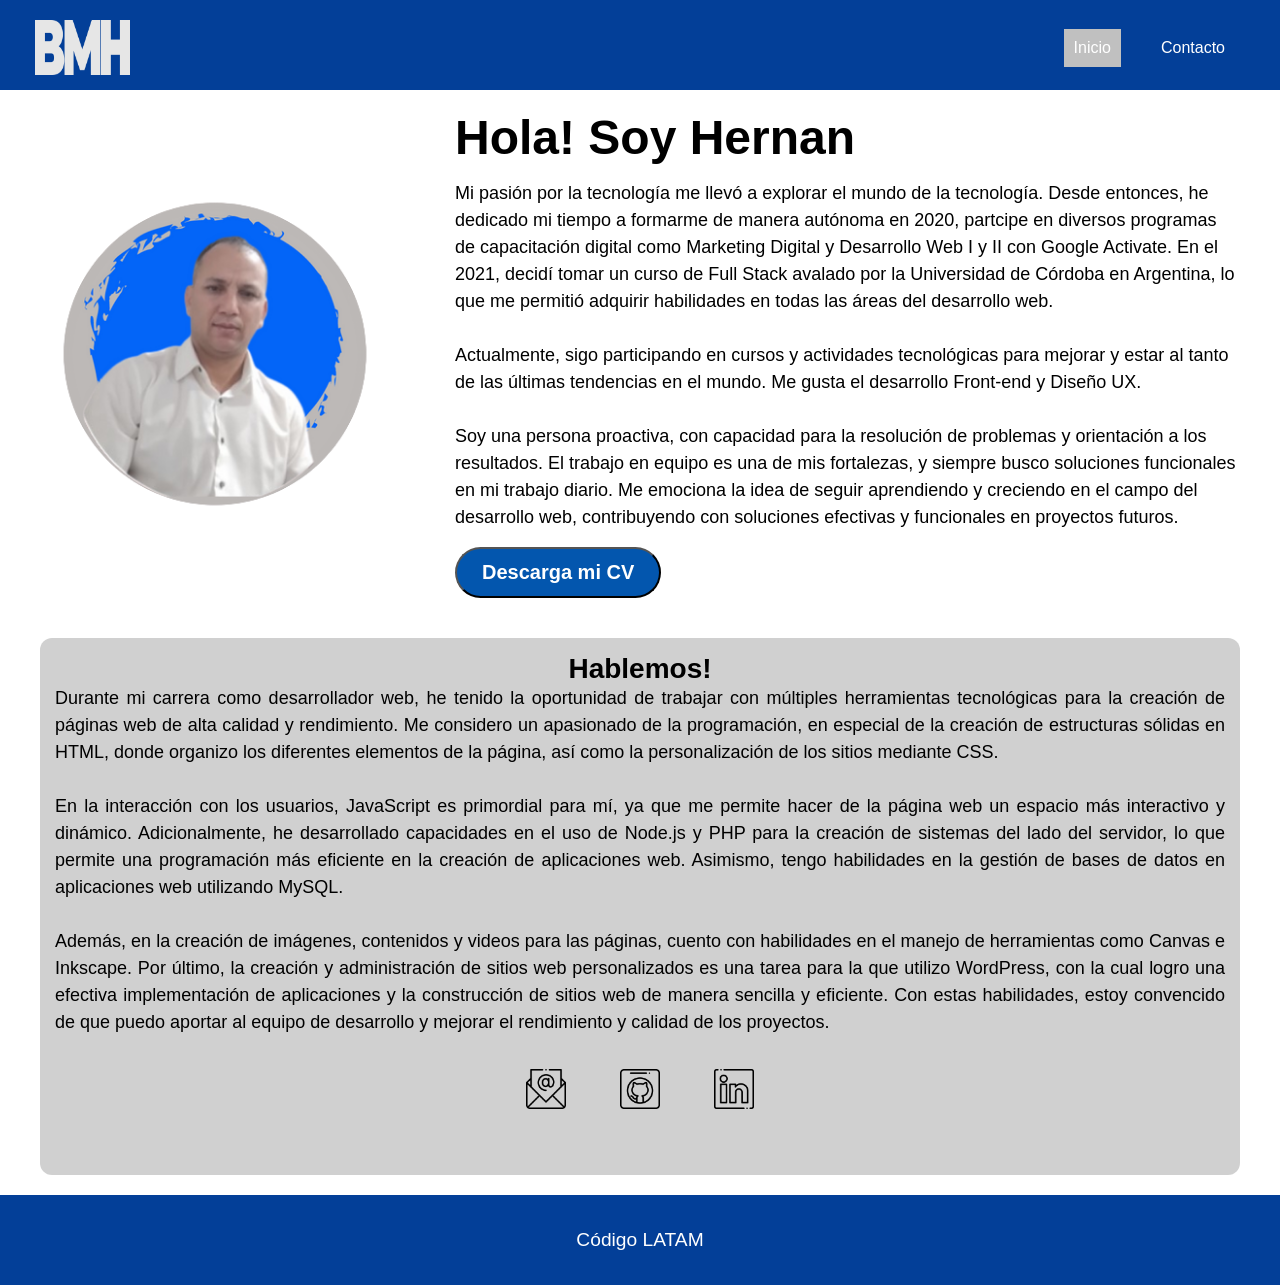
<file: index.html>
<!DOCTYPE html>
<html lang="es">
<head>
    <meta charset="UTF-8">
    <meta http-equiv="X-UA-Compatible" content="IE=edge">
    <meta name="viewport" content="width=device-width, initial-scale=1.0">
    <link rel="stylesheet" href="https://cdnjs.cloudflare.com/ajax/libs/font-awesome/4.7.0/css/font-awesome.min.css">
    <link rel="stylesheet" href="./css/styles.css">
    <script src="./js/funtions.js"></script>
    <title>Hernán Barboza</title>

</head>
<body>
     <main>
      <header>
        <a href="#inicio" class="logo">
          <img id="logo" src="./img/BMHlogo.png" alt="Logo personal">
        </a>
        <nav class="topnav" id="myTopnav">
            <ul class="menu" id="menu">
              <li class="menu-item" onclick="activarDesactivarMenu()">
                <a href="#inicio" class="active">Inicio</a></li>
              <li class="menu-item" onclick="activarDesactivarMenu()">
                <a href="#contacto">Contacto</a></li>
            </ul>
          </nav>
          <a href="#" id="icon" onclick="toggleMenu()">
            <i class="fa fa-bars"></i>
          </a>
      </header>
          <section class="home_section" id="inicio">
                  <aside class="hero">
                    <figure>
                      <img src="./img/cv3.png" alt="">
                    </figure>
                  </aside> 
                    <article class="home">
                      <h1> Hola! Soy Hernan</h1>
                      <p>Mi pasión por la tecnología me llevó a explorar el mundo de la tecnología. 
                      Desde entonces, he dedicado mi tiempo a formarme de manera autónoma en 2020, 
                      partcipe en diversos programas de capacitación digital como Marketing Digital y 
                      Desarrollo Web I y II  con  Google Activate.  En el 2021, decidí tomar un curso de 
                      Full Stack avalado por la Universidad de Córdoba en Argentina, lo que me permitió 
                      adquirir habilidades en todas las áreas del desarrollo web. 
                      <br>
                      <br>
                      Actualmente, sigo participando en cursos y actividades tecnológicas para mejorar y 
                      estar al tanto de las últimas tendencias en el mundo. Me gusta el desarrollo Front-end y Diseño UX.
                      <br>
                      <br>
                      Soy una persona proactiva, con capacidad para la resolución de problemas y orientación 
                      a los resultados. El trabajo en equipo es una de mis fortalezas, y siempre busco soluciones 
                      funcionales en mi trabajo diario. Me emociona la idea de seguir aprendiendo y creciendo en el 
                      campo del desarrollo web, contribuyendo con soluciones efectivas y funcionales en proyectos 
                      futuros.</p>
                      
                    <button class="descarga" id="btn">
                      <a href="">Descarga mi CV</a>
                    </button>
                  </article>
          </section>
          <section class="section_talk">
                <h2 class="talk" id="contacto">Hablemos!</h2>
                <p>Durante mi carrera como desarrollador web, he tenido la oportunidad de trabajar con múltiples 
                  herramientas tecnológicas para la creación de páginas web de alta calidad y rendimiento. 
                  Me considero un apasionado de la programación, en especial de la creación de estructuras sólidas en HTML, 
                  donde organizo los diferentes elementos de la página, así como la personalización de los sitios mediante CSS.
                  <br>
                  <br>
                  En la interacción con los usuarios, JavaScript es primordial para mí, ya que me permite hacer de la página web 
                  un espacio más interactivo y dinámico. Adicionalmente, he desarrollado capacidades en el uso de Node.js y PHP 
                  para la creación de sistemas del lado del servidor, lo que permite una programación más eficiente en la creación 
                  de aplicaciones web. Asimismo, tengo habilidades en la gestión de bases de datos en aplicaciones web utilizando MySQL.
                  <br>
                  <br>
                  Además, en la creación de imágenes, contenidos y videos para las páginas, cuento con habilidades en el manejo de herramientas como 
                  Canvas e Inkscape. Por último, la creación y administración de sitios web personalizados es una tarea para la que utilizo WordPress, 
                  con la cual logro una efectiva implementación de aplicaciones y la construcción de sitios web de manera sencilla y eficiente. 
                  Con estas habilidades, estoy convencido de que puedo aportar al equipo de desarrollo y mejorar el rendimiento y calidad de los proyectos.
                  </p> 
            <div class="redes" id="red">
            <ul>
              <li><a href="mailto:barbozahj@gmail.com"><img src="./img/mail.png" alt="Email"></a></li>
              <li><a href="https://github.com/Barbozahj"><img src="./img/github.png" alt="GitHub"></a></li>
              <li><a href="https://linkedin.com/in/barbozahj
              "><img src="./img/linkedin.png" alt="LinkedIn"></a></li>
            </ul>
          </div>      
          
        </section>
             
    </main>
    <footer>
        <p> Código LATAM</p>
    </footer>
    
    <script>
    function descargarCV() {
      window.open("./docs/Hernan2022CV.pdf"); 
    }
    var btnDescarga = document.querySelector('.descarga a');
    btnDescarga.addEventListener('click', descargarCV);
    </script>
</body>

</html>
</file>
<file: css/styles.css>
*{
  box-sizing: border-box;
  margin: 0;
  padding: 0;
  /* Para que el scrolleo en la one page sea suave */
  scroll-behavior: smooth;
}

body{
  background: none;
  font-family: Arial, Helvetica, sans-serif;
}

main {
  max-width: auto;
  margin: 0;
}
/* Para quitar los puntos a los items de listas */
ul {
  list-style: none;
}

/* Para que los enlaces hereden el color de texto y no tengan subrayado */
a {
  text-decoration: none;
  color: inherit;
}

/* header y navvar*/
header {
top: 0;
left: 0;
display: flex;
z-index: 999;
position: sticky;
width: 100%;
height: 90px;
min-height: 10vh;
justify-content: space-between;
background:#033f98 ;
padding: 10px;
}
/* Navbar reposive desing con menu hamburger*/
/* Configuración de la barra de navegación */

.topnav {
  display: flex;
  justify-content: space-between;
  align-items: center;
  height: 75px;
  padding: 0 20px;
  background-color: transparent;
  
}

.topnav .logo {
  max-height: 50px;
}

.topnav ul {
  display: flex;
  list-style: none;
  margin: 0;
  padding: 0;
}

.topnav li {
  margin: 0 10px;
}

.topnav a {
  display: block;
  padding: 10px;
  text-decoration: none;
  color: #fff;
}

.topnav {
  overflow: hidden;
  background-color: transparent;
}




#icon{
  color: white;
  justify-items: center;
  align-items: center;
}

/*Logo personal BMH*/
.logo {
  margin-left: 10px;
  justify-content: center;
}

.logo img{
  margin: 0;
  padding: 5px;
  width: 95%;
  height: 65px;
  margin-top: 0;
}

/* section home*/
.hero figure {
  max-width: 400px;
  height: 400px;
  margin-left: 15px;
  padding: 0;
}

.hero figure img{
  display: flex;
  margin: 0;
  padding: 0;
  width: 400px;
  max-width:400px;
  border-radius: 50%;
}
.home_section{
  display: flex;
  flex-direction: column;
  width: 100%;
  justify-content: center;
  align-items: center; 
}
.hero{
  justify-content: center;
  align-items: center; 
}

  h1 {
  font-size: 36px;
  font-weight: bold;
  margin-bottom: 18px;
  color: black;
  text-align: center;
}

  p {
  font-size: 18px;
  line-height: 1.2; 
  text-align: justify;
  line-height: 1.5;
}

  .home{
  margin: 20px 40px 20px 40px;
  text-align: center;
}

 /* Estilos base del botón */
#btn {
  background-color: #0356ae;
  color: #fff;
  padding: 12px 20px;
  border-radius: 50px;
  font-size: 20px;
  margin-top: 16px;
  font-weight: 700;
}

#btn:hover {
  background-color: silver;
  color: black;
  transition: 0.3s;
}

.active{
  background-color: silver;
  transition: 0.3s;
}

  
.section {
width: 100%;
height: 100%;
margin: 0px;
padding: 0px;
}

.talk {
font-size: 28px;
}
.section_talk {
margin: 20px 40px 20px 40px;
text-align: center;
}

h2{
  text-align: center;
}
.section_talk{
display: block;
text-align: justify;
background-color: #85858562;
padding: 15px;
border-radius: 12px;
}

.redes  {
display: inline-block; 

justify-content: center;
align-content:space-between; 
}

#red ul {
margin: 0;
padding: 0;
list-style: none;
text-align: center;
}

#red li {
display: inline-block;
margin: 0 10px;
}

a {
margin: 5px; 
}

.redes {
width: 100%;
position: relative;
background: transparent;
margin-bottom: 18px;
}

.redes a img {
display: flex;
width: 70px;
height: 70px;
padding: 15px;
}

.redes a img:hover {
transform: scale(1.5);
cursor: pointer;
}


footer {
display: flex; 
justify-content: center;
align-items: center;
text-align: center;
padding: 10px; 
position: relative;
bottom: 0;
width: 100%;
height: 90px;
background-color: #033f98;
color: white;
}

footer p {
display: inline-block;
font-size: 1.2rem;
margin: 0;
padding: 10px;
border-right: 1px solid white;
}

footer p:last-of-type {
border-right: none;
}

/* Estilos para el modo hamburguesa */
@media screen and (max-width: 600px) {
  .topnav ul {
    position: absolute;
    top: 80px;
    left: 0;
    background-color: #474747b1;
    width: 100%;
    display: none;
    flex-direction: column;
  }

  .topnav ul.show-nav {
    display: flex;
  }

  .topnav ul li {
    margin: 10px 0;
  }

  .topnav .icon {
    display: flex;
    justify-items: center;
    align-items: center; /* Para centrar el icono verticalmente */
    cursor: pointer;
  }
  i:before{
    font-size: 40px;
  }
  .topnav .icon i:before {
    content: '\f00d';
  }
}



@media screen and (min-width: 1024px) {
  .tablink {
    float: left;
    border: none;
    outline: none;
    cursor: pointer;
    padding: 14px 16px;
    font-size: 17px;
    width: 90%;
  }
   .tablink:hover {
    background-color: #777;
  }
  
   .tabcontent {
    display: none;
    padding: 40px;
    text-align: center;
  }
 
  /* section home*/
  .logo{
  margin-left: 20px;
}
 #icon{
    display: none;
  }

 h1 {
    margin: 0;
    padding: 0;
    font-size: 48px;
    justify-content: justify;
    text-align: left;
    padding-bottom: 15px;
  }

  .home_section{
    flex-direction: row;
  }
  
  .home{
    margin: 20px 40px 20px 40px;
    text-align: left;
  }
  .home p{
    font-size: 18px;
    text-align: left;
  }
 
}
</file>
